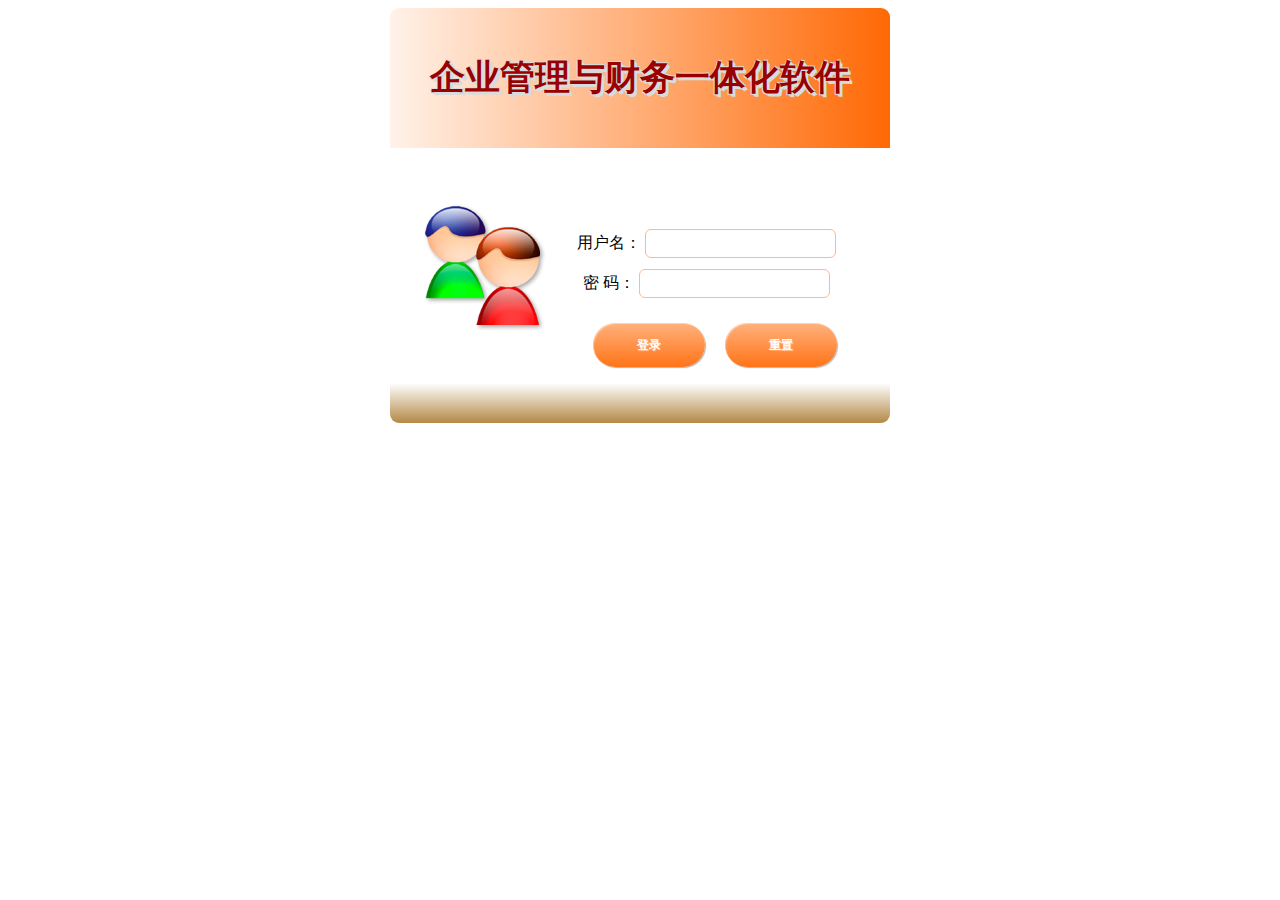
<file: WebContent/login.html>
<!DOCTYPE html>
<html>
<head>
<meta charset="UTF-8">
<title>企业管理与财务一体化软件</title>
<link rel="stylesheet" type="text/css" href="css/login/login.css">
<script type="text/javascript" src="js/jquery/jquery.min.js"></script>
<script type="text/javascript" src="js/login/login.js"></script>
</head>
<body>
	<div class="login-wrap">
		<div class="login-title"><h1>企业管理与财务一体化软件</h1></div>
		 <div class="login-tip"></div>
		<div class="login-content">
			 <div class="login-img"></div>
			 <div><label>用户名：</label> <input type=text id="userId"></div>
			<div><label>密&nbsp;码：</label> <input type=password id="password"></div>
		</div>
		<div class="login-btn"><a class="button big blue" href="javascript:login()">登录</a><a class="button big blue" href="javascript:reset()">重置</a></div>
		<div class="login-bottom"></div>
	</div>
</body>
</html>
</file>
<file: WebContent/css/login/login.css>
.login-wrap{
		width:500px;
		/*border:1px solid red;*/
		margin:auto;
		border-radius: 9px;
	}
	.login-wrap div{
		text-align:center;
	}
	.login-title{
		background: -moz-linear-gradient(top, #FF6905 0%, #FFF2E9 100%);
	    background: -webkit-gradient(linear, left top, left bottom, color-stop(0%,#FF6905), color-stop(100%,#FFF2E9));
	    background: -webkit-linear-gradient(top, #FF6905 0%,#FFF2E9 100%);
	    background: -o-linear-gradient(top, #FF6905 0%,#FFF2E9 100%);
	    background: -ms-linear-gradient(top, #FF6905 0%,#FFF2E9 100%);
	    background: linear-gradient(to left, #FF6905 0%,#FFF2E9 100%);
	    filter: progid:DXImageTransform.Microsoft.gradient( startColorstr='#FF6905', endColorstr='#FFF2E9',GradientType=1 );
		line-height: 140px;
		height:140px;
		border-radius: 9px 9px 0px 0px;
	}
	.login-title h1{
		text-transform: uppercase;
		font-size: 35px;
		margin: 0; 
		padding:0;
		 -webkit-text-stroke: 0px black;
		 color: #990000;
		 font-family: 微软雅黑;
		 text-shadow: 2px 2px 0 #D8DCDD, 3px 3px 0 #D8DCDD, 1px -1px 0 #D8DCDD, -1px 1px 0 #D8DCDD, 1px 1px 0 #D8DCDD;
	}
	.login-content{
		height:160px;
		line-height: 130px;
	}
	.login-content div{
		height:30px;
		padding: 5px;
	}
	.login-content input{
		border: 1px solid #FFB98B;
		border-radius: 6px;
		height: 25px;
		outline: navajowhite;
		width: 185px;
	}
	.login-bottom{
		background: -moz-linear-gradient(top, #FF6905 0%, #FFF2E9 100%);
	    background: -webkit-gradient(linear, left top, left bottom, color-stop(0%,#FF6905), color-stop(100%,#FFF2E9));
	    background: -webkit-linear-gradient(top, #FF6905 0%,#FFF2E9 100%);
	    background: -o-linear-gradient(top, #FF6905 0%,#FFF2E9 100%);
	    background: -ms-linear-gradient(top, #FF6905 0%,#FFF2E9 100%);
	    background: linear-gradient(to top, #B38946 0%,#fff 100%);
	    filter: progid:DXImageTransform.Microsoft.gradient( startColorstr='#B38946', endColorstr='#fff',GradientType=1 );
	    height:40px;
	    border-radius: 0px 0px 9px 9px;
	}
	.login-img{
		  width: 128px !important;
		  height: 128px !important;
		  background: url('../../images/login/Group2.png') no-repeat;
		  float: left;
		  position: relative;
		  top: 30px;
		  left: 32px;
	}
	.login-btn{
		height:50px;
	}
	.big {  
	    height: 34px;
  		width: 72px;
	    text-transform: uppercase;  
	    font: bold 20px/22px Arial, sans-serif;  
	}  
	.button {  
	    display: inline-block;  
	    position: relative; 
	    margin: -10px 10px;
	    padding: 0 20px;
	    padding-top: 10px;  
	    text-align: center;  
	    text-decoration: none;  
	    font: bold 12px/25px Arial, sans-serif;  
	  	left: 75px;
	    text-shadow: 1px 1px 1px rgba(255,255,255, .22);  
	  
	    -webkit-border-radius: 30px;  
	    -moz-border-radius: 30px;  
	    border-radius: 30px;  
	  
	    -webkit-box-shadow: 1px 1px 1px rgba(0,0,0, .29), inset 1px 1px 1px rgba(255,255,255, .44);  
	    -moz-box-shadow: 1px 1px 1px rgba(0,0,0, .29), inset 1px 1px 1px rgba(255,255,255, .44);  
	    box-shadow: 1px 1px 1px rgba(0,0,0, .29), inset 1px 1px 1px rgba(255,255,255, .44);  
	  
	    -webkit-transition: all 0.15s ease;  
	    -moz-transition: all 0.15s ease;  
	    -o-transition: all 0.15s ease;  
	    -ms-transition: all 0.15s ease;  
	    transition: all 0.15s ease;  
	}  
	.blue {  
	    color: white; 
	    background: #FFB17D; /* Old browsers */  
	    background: -moz-linear-gradient(top,  #FFB17D 0%, #FF7417 100%); /* FF3.6+ */  
	    background: -webkit-gradient(linear, left top, left bottom, color-stop(0%,#FFB17D), color-stop(100%,#FF7417)); /* Chrome,Safari4+ */  
	    background:-webkit-linear-gradient(top, #FFB17D 0%,#FF7417 100%); /* Chrome10+,Safari5.1+ */  
	    background: -o-linear-gradient(top,  #FFB17D 0%,#FF7417 100%); /* Opera 11.10+ */  
	    background: -ms-linear-gradient(top,  #FFB17D 0%,#FF7417 100%); /* IE10+ */  
	    background: linear-gradient(top,  #FFB17D 0%,#FF7417 100%); /* W3C */  
}  
.login-tip{
	position: relative;
  	top: 23px;
  	color:red;
  	height: 25px;
  	line-height: 25px;
}
</file>
